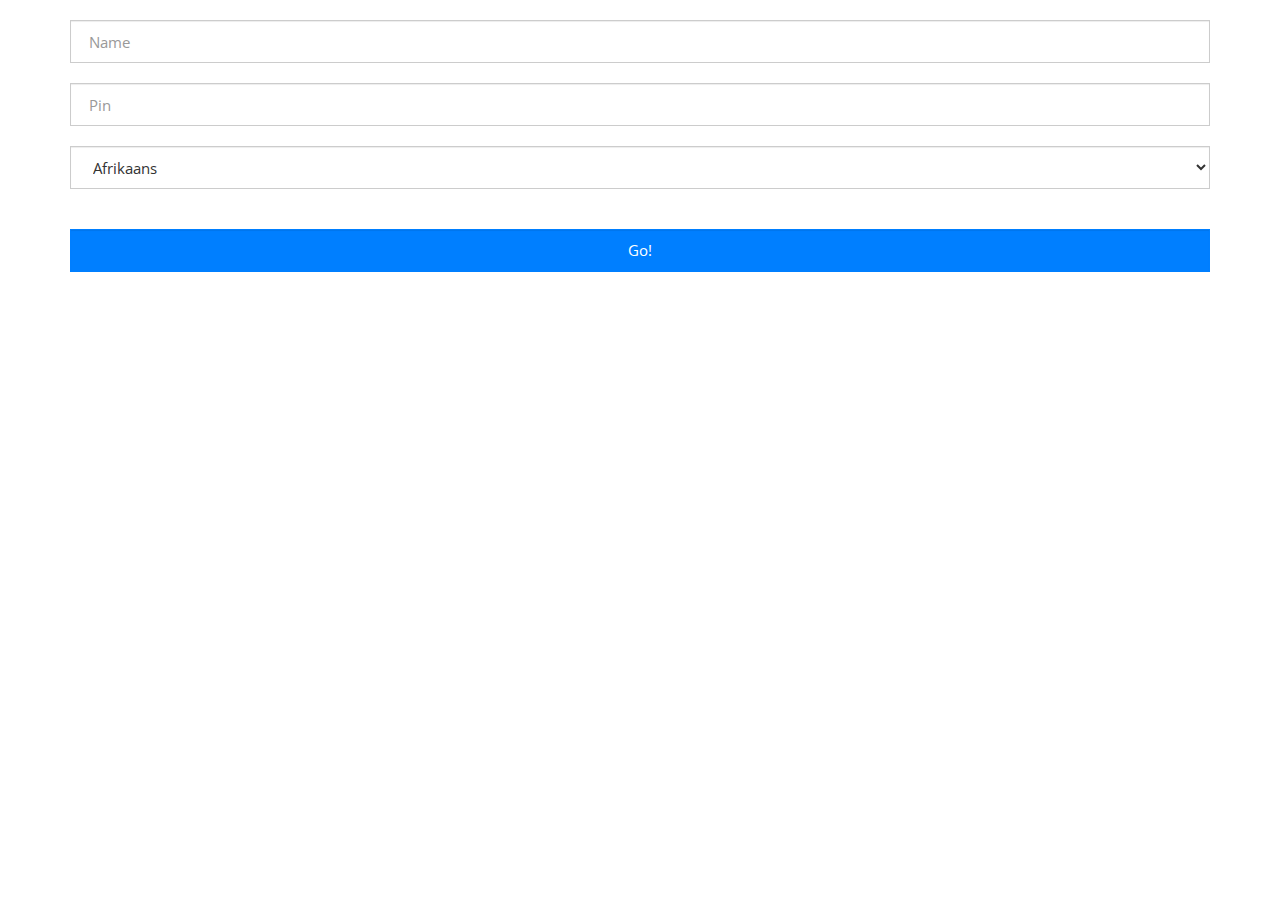
<file: index.html>
<!doctype html>
<html lang="en">
<head>
	<meta charset="UTF-8">
	<meta name="viewport" content="width=device-width, initial-scale=1">
	<title>Main</title>
	<link rel="stylesheet" href="css/bootstrap.css">
	<link rel="stylesheet" href="css/styles.css">
	<script src="//ajax.googleapis.com/ajax/libs/jquery/1.11.1/jquery.min.js"></script>
	<script>
		$(document).ready(function(){
			$('#goBtn').click(function(){
				window.location.href= "select.html?"+$('#name').val()+"&"+$('#pin').val()+"&"+$('#lang').val();
			});
		});
	</script>
</head>
<body>
	<div class="container">
		<input type='text' class='mainForm form-control' id='name' placeholder='Name'>
		<input type='text' class='mainForm form-control' id='pin' placeholder='Pin'>
		<select id='lang' class='mainForm form-control'>
				<option value='af'>Afrikaans</option>
				<option value='sq'>Albanian</option>
				<option value='ar'>Arabic</option>
				<option value='az'>Azerbaijani</option>
				<option value='eu'>Basque</option>
				<option value='bn'>Bengali</option>
				<option value='be'>Belarusian</option>
				<option value='bg'>Bulgarian</option>
				<option value='ca'>Catalan</option>
				<option value='zh-CN'>Chinese Simplified</option>
				<option value='zh-TW'>Chinese Traditional</option>
				<option value='hr'>Croatian</option>
				<option value='cs'>Czech</option>
				<option value='da'>Danish</option>
				<option value='nl'>Dutch</option>
				<option value='en'>English</option>
				<option value='eo'>Esperanto</option>
				<option value='et'>Estonian</option>
				<option value='tl'>Filipino</option>
				<option value='fi'>Finnish</option>
				<option value='fr'>French</option>
				<option value='gl'>Galician</option>
				<option value='ka'>Georgian</option>
				<option value='de'>German</option>
				<option value='el'>Greek</option>
				<option value='gu'>Gujarati</option>
				<option value='ht'>Haitian Creole</option>
				<option value='iw'>Hebrew</option>
				<option value='hi'>Hindi</option>
				<option value='hu'>Hungarian</option>
				<option value='is'>Icelandic</option>
				<option value='id'>Indonesian</option>
				<option value='ga'>Irish</option>
				<option value='it'>Italian</option>
				<option value='ja'>Japanese</option>
				<option value='kn'>Kannada</option>
				<option value='ko'>Korean</option>
				<option value='la'>Latin</option>
				<option value='lv'>Latvian</option>
				<option value='lt'>Lithuanian</option>
				<option value='mk'>Macedonian</option>
				<option value='ms'>Malay</option>
				<option value='mt'>Maltese</option>
				<option value='no'>Norwegian</option>
				<option value='fa'>Persian</option>
				<option value='pl'>Polish</option>
				<option value='pt'>Portuguese</option>
				<option value='ro'>Romanian</option>
				<option value='ru'>Russian</option>
				<option value='sr'>Serbian</option>
				<option value='sk'>Slovak</option>
				<option value='sl'>Slovenian</option>
				<option value='es'>Spanish</option>
				<option value='sw'>Swahili</option>
				<option value='sv'>Swedish</option>
				<option value='ta'>Tamil</option>
				<option value='te'>Telugu</option>
				<option value='th'>Thai</option>
				<option value='tr'>Turkish</option>
				<option value='uk'>Ukrainian</option>
				<option value='ur'>Urdu</option>
				<option value='vi'>Vietnamese</option>
				<option value='cy'>Welsh</option>
				<option value='yi'>Yiddish</option>
			</select>
		<button id='goBtn' class='mainForm form-control btn btn-primary'>Go!</button>
	</div>
</body>
</html>
</file>
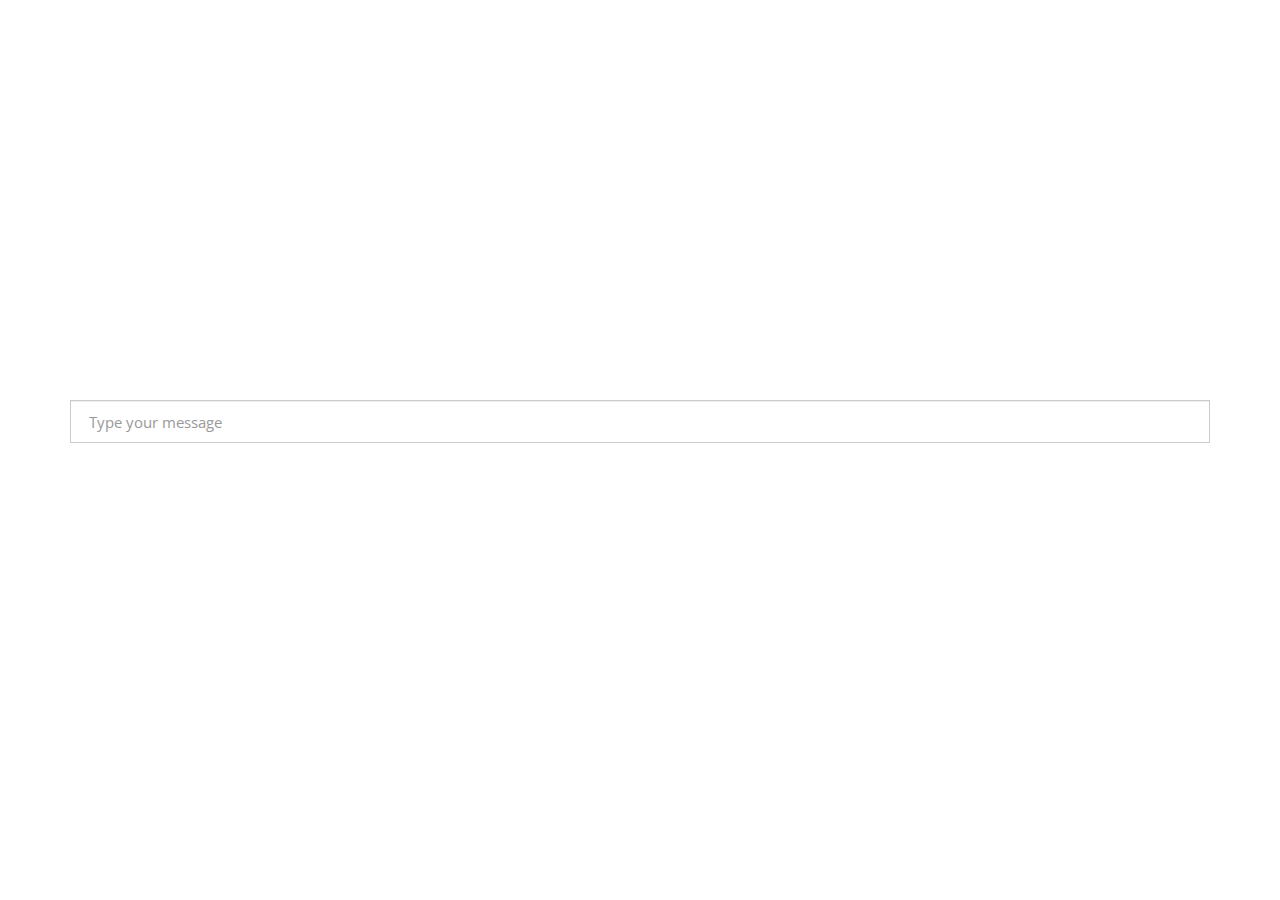
<file: chat.html>
<!doctype html>
<html lang="en">
<head>
	<meta charset="UTF-8">
	<meta name="viewport" content="width=device-width, initial-scale=1">
	<title>Chat</title>
	<link rel="stylesheet" href="css/bootstrap.css">
	<link rel="stylesheet" href="css/styles.css">
	<script src="//ajax.googleapis.com/ajax/libs/jquery/1.11.1/jquery.min.js"></script>
	<script>
		$(document).ready(function(){
			var args = document.URL.split('?');
			var settings = args[1].split('&');
			
			//setInterval(function(){
				refreshMessages(settings);
			//},5000);
			
		window.ondevicemotion = function(event) {
			if (event.accelerationIncludingGravity.x > 8.0) {
				sendMessage(settings);
			}
		}


		});

		function sendMessage(settings) {
			if ( $('#msg').val() != "" )	{
					$.getJSON("http://ec2-23-22-135-101.compute-1.amazonaws.com/sendGroupMessage?groupId="+settings[0]+"&user="+settings[1]+"&pin="+settings[2]+"&sourceLang="+settings[3]+"&message="+$('#msg').val(), function(data){
							$('#msg').val("");
							refreshMessages(settings);
					});
				}
		}
		

		function refreshMessages(settings) {
			$.getJSON("http://ec2-23-22-135-101.compute-1.amazonaws.com/receiveGroupMessage?user="+settings[1]+"&pin="+settings[2]+"&userLang="+settings[3]+"&groupId="+settings[0], function(data) {
					$('#allChats').html("");
					for (var i in data.results) {
						if (data.results[i].from == settings[1]) {
							$('#allChats').prepend("<div class='msgDiv'><div class='inline selfmsg'><div class='msgMsg'>"+data.results[i].message+"</div></div><div class='inline'><img class='pic' src='images/"+data.results[i].from+".jpg'></div></div>");
						}
						else {
							$('#allChats').prepend("<div class='msgDiv'><div class='inline'><img class='pic' src='images/"+data.results[i].from+".jpg'></div><div class='inline msg'><div class='msgMsg'>"+data.results[i].message+"</div></div></div>");
						}

					}
					window.scrollTo(0,document.body.scrollHeight);
				});
		}

	</script>
</head>
<body>
	<div class="container">
		<div id='allChats' class="chatWindow col-lg-4">
		</div>
		<input type='text' class='mainForm form-control' id='msg' placeholder='Type your message'>
		<!--button id='send' class='btn btn-primary'>Send</button>
		<button id='getBtn' class='btn btn-warning'>Get</button-->
	</div>
</body>
</html>
</file>
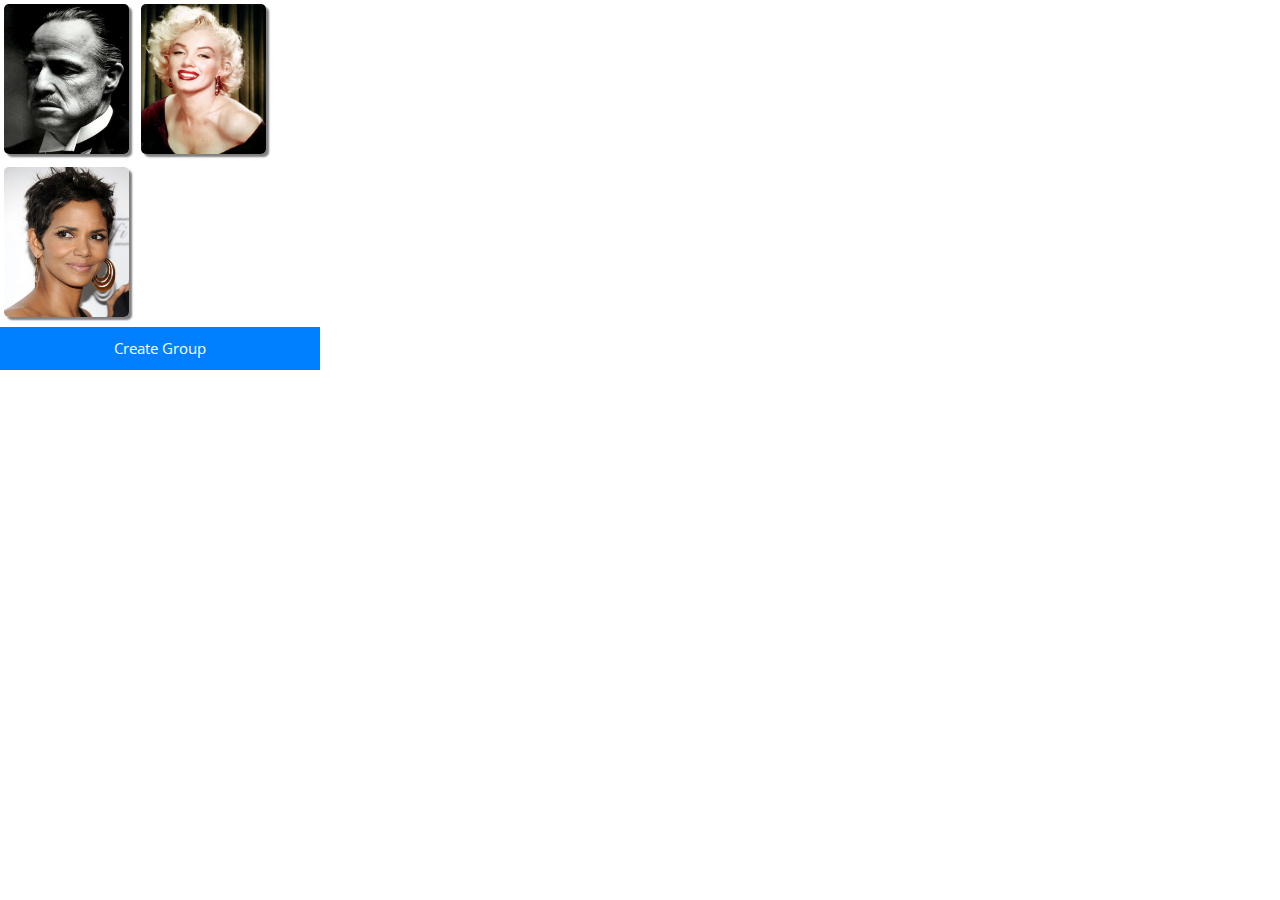
<file: select.html>
<!doctype html>
<html lang="en">
<head>
	<meta charset="UTF-8">
	<meta name="viewport" content="width=device-width, initial-scale=1">
	<title>Group</title>
	<link rel="stylesheet" href="css/bootstrap.css">
	<link rel="stylesheet" href="css/styles.css">
	<script src="//ajax.googleapis.com/ajax/libs/jquery/1.11.1/jquery.min.js"></script>
	<script>
		$(document).ready(function(){
			var args = (document.URL.split('?')[1]).split('&');
			$('#user').val(args[0]);
			$('#pin').val(args[1]);
			$('#lang').val(args[2]);
			getUserDetails(3);
		});
		function getUserDetails(id) {
			if (id>0) {
				$.getJSON(
					"http://ec2-23-22-135-101.compute-1.amazonaws.com/profile",
					{ username:"demo_user"+id },
					function (data) {
						$('#users').append("<div class='user' id='demo_user"+id+"' isSelected='no'><img class='dp' src='images/demo_user"+id+".jpg'></div>");
						getUserDetails(id-1);
					}
				);
			}
			else {	
				$('.user').click(function(){
					if ($(this).hasClass("selectedUser")) {
						$(this).removeClass('selectedUser');
					}
					else {
						$(this).addClass('selectedUser');
					}
				});
				$('#createGroup').click(function(){
					var people = [];
					$('.selectedUser').each(function(index){
						people.push( $(this).attr('id') );
					});
					var qString = 'people=' + people.join('&people=');
					$.getJSON(
						"http://ec2-23-22-135-101.compute-1.amazonaws.com/createGroup?"+people,
						function (data) {
							window.location.href= "chat.html?"+data.groupId+"&"+$('#user').val()+"&"+$('#pin').val()+"&"+$('#lang').val();
					});
				});
			}
		}
	</script>
</head>
<body>
	<div class="container col-lg-3">

		<div id='users' class="row">
			<div class='user' id='kingshu' isSelected='no'>
				<img class='dp' src='images/kingshu.jpg'>
			</div>
			<div class='user' id='kmedhi' isSelected='no'>
				<img class='dp' src='images/kmedhi.jpg'>
			</div>
			<div class='user' id='berry' isSelected='no'>
				<img class='dp' src='images/berry.jpg'>
			</div>
		</div>
		<div class="row">
			<button id='createGroup' class='btn btn-primary fullBtn'>Create Group</button>
		</div>
	</div>
	<div class="hidden">
		<input type='text' id='user'>
		<input type='text' id='pin'>
		<input type='text' id='groupId'>
		<input type='text' id='lang'>
	</div>
</body>
</html>
</file>
<file: css/styles.css>
.hidden {
	display: none;
}

.dp {
	height: 150px;
	width: 125px;
}

.user {
	overflow: hidden;
	border-radius: 5px;
	display: inline-block;
	margin: 4px 4px 4px 4px;
	box-shadow: 3px 3px 2px 0px gray;
}

.selectedUser {
	border: 3px solid #006bd6;
}

.fullBtn {
	width: 100% !important;
	display: inline-block;
}

.chatWindow {
	height: 400px;
	min-height: 50px;
	overflow-y:scroll;
	padding: 0px 0px 0px 0px ;
}

body,html {
	width:100%;
	height:95%;
}

.langselect {
	position:absolute;
}

.mainForm {
	margin-top: 20px;
	margin-bottom: 20px;
}

.inline {
	display: inline-block;
	margin: 5px 5px 5px 5px;
}

.pic {
	height: 60px;
	width: 60px;
	border-radius: 120px;
}

.msg {
	border-radius: 5px;
	background-color:#7DC6E3; 
	color:white;
	min-height: 40px;
	width: 70% 
}

.msgMsg {
	margin: 15px 15px 15px 15px;
}

.selfmsg {
	border-radius: 5px;
	background-color:#F2913D; 
	color:white;
	min-height: 40px;
	width: 70% 
}

.msgDiv {
	margin-bottom:10px;
}
</file>
